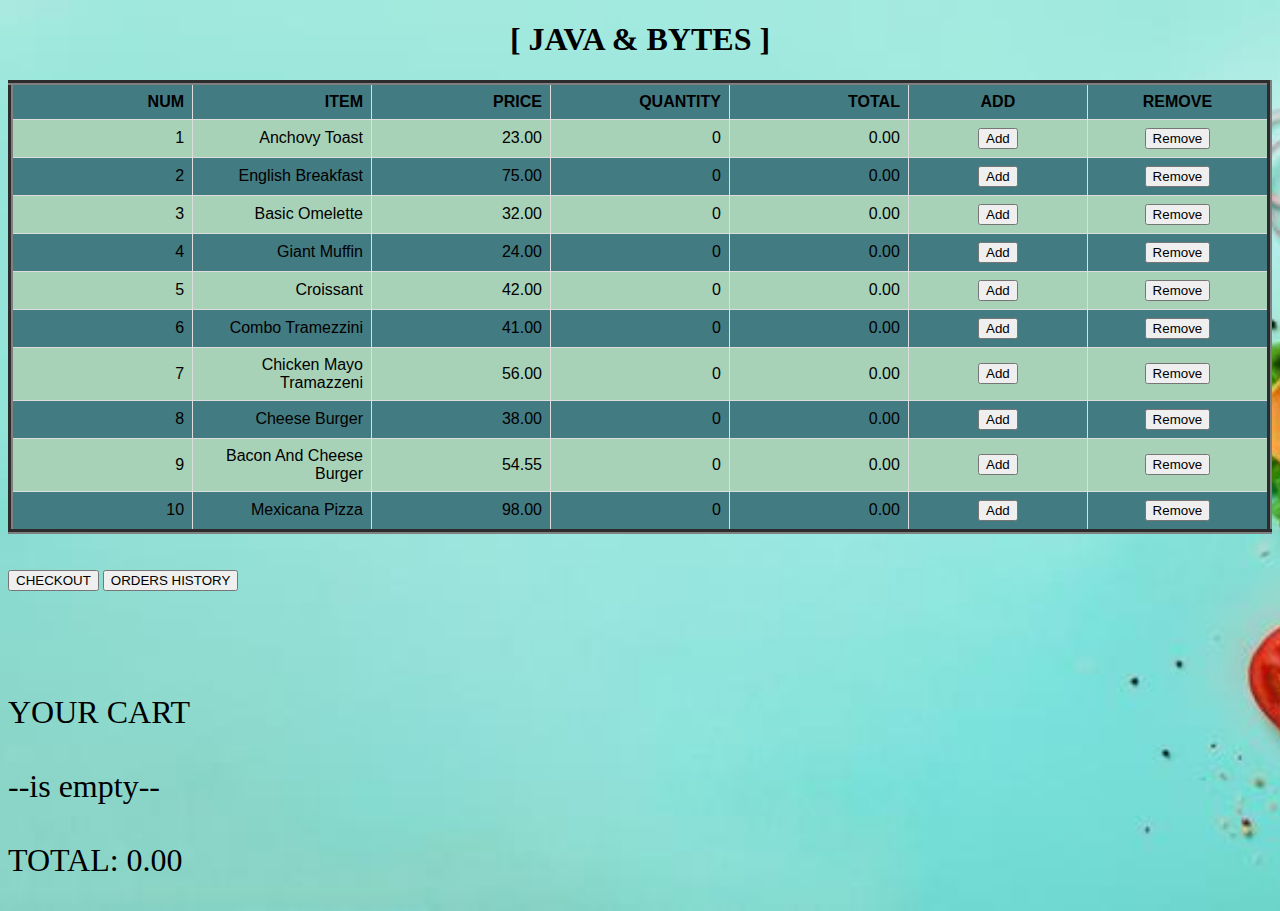
<file: ShoppingCart-Using-Obejcts/shopStart.html>
<!DOCTYPE html>
<html>
<head>
    <meta charset='utf-8'>
    <meta http-equiv='X-UA-Compatible' content='IE=edge'>
    <title>Page Title</title>
    <meta name='viewport' content='width=device-width, initial-scale=1'>
    <link rel='stylesheet' type='text/css' media='screen' href='shopStart.css'>
    
</head>
<body style="background-image: url('fastfood.jpg'); background-repeat: no-repeat; background-size: cover;" >
    <html>

<head>
    <link rel="stylesheet" type="text/css" media="screen" href="shopStart.css" />
</head>


<body onload="display_all()">
    <h1 style="text-align: center;"> [ JAVA & BYTES ]</h1>
    <p id="demo"></p><br/>
    <p id="total" style="font-size: xx-large;"></p>

    <script src="shopStart_Objects.js"></script>

</body>

</html>
</file>
<file: ShoppingCart-Using-Obejcts/shopStart.css>
table {
    background-color: rgb(67, 123, 130);
    border-style: groove;
    border-width: 5px;
    font-family: arial, sans-serif;
    border-collapse: collapse;
    width: 100%;
}

td,
th {
    border: 1px solid #dddddd;
    text-align: left;
    padding: 8px;
}

tr:nth-child(even) {
    background-color: rgb(168, 210, 183);
}

cart {
    background-size: contain;
   
 

}
</file>
